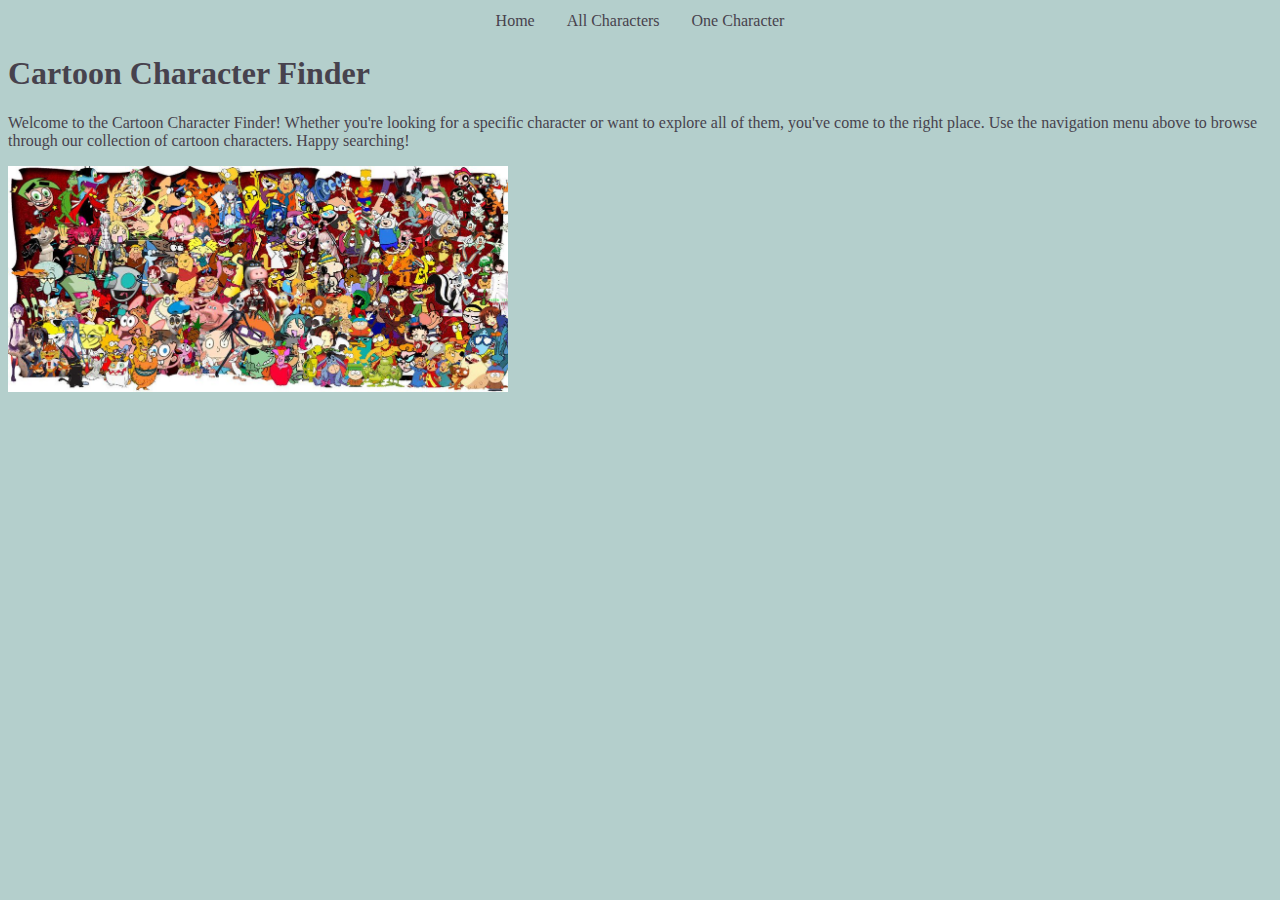
<file: index.html>
<!DOCTYPE html>
<html lang="en">
<head>
    <meta charset="UTF-8">
    <meta name="viewport" content="width=device-width, initial-scale=1.0">
    <link href="./global.css" rel="stylesheet">
    <title>Document</title>
</head>
<body>
    <nav>
        <li><a href="./index.html">Home</a></li>
        <li><a href="./showCharacters.html">All Characters</a></li>
        <li><a href="./showCharacter.html">One Character</a></li>
    </nav>


<main>
    <h1>Cartoon Character Finder</h1>
    <p>Welcome to the Cartoon Character Finder! Whether you're looking for a specific character or want to explore all of them, you've come to the right place. Use the navigation menu above to browse through our collection of cartoon characters. Happy searching!</p>
    <img src="./img/homepageimg.jpeg" width="500">
</main>
</body>
</html>
</file>
<file: global.css>
body {
   background-color: #B4CFCC;
   color: #47424D;
}

nav {
    display: flex;
    justify-content: center;
}

li {
    list-style: none;
    margin: .25em 1em;
}

a {
    text-decoration: none;
    color: #47424D;
}
a:hover {
    color: #9CE8B4;
}
</file>
